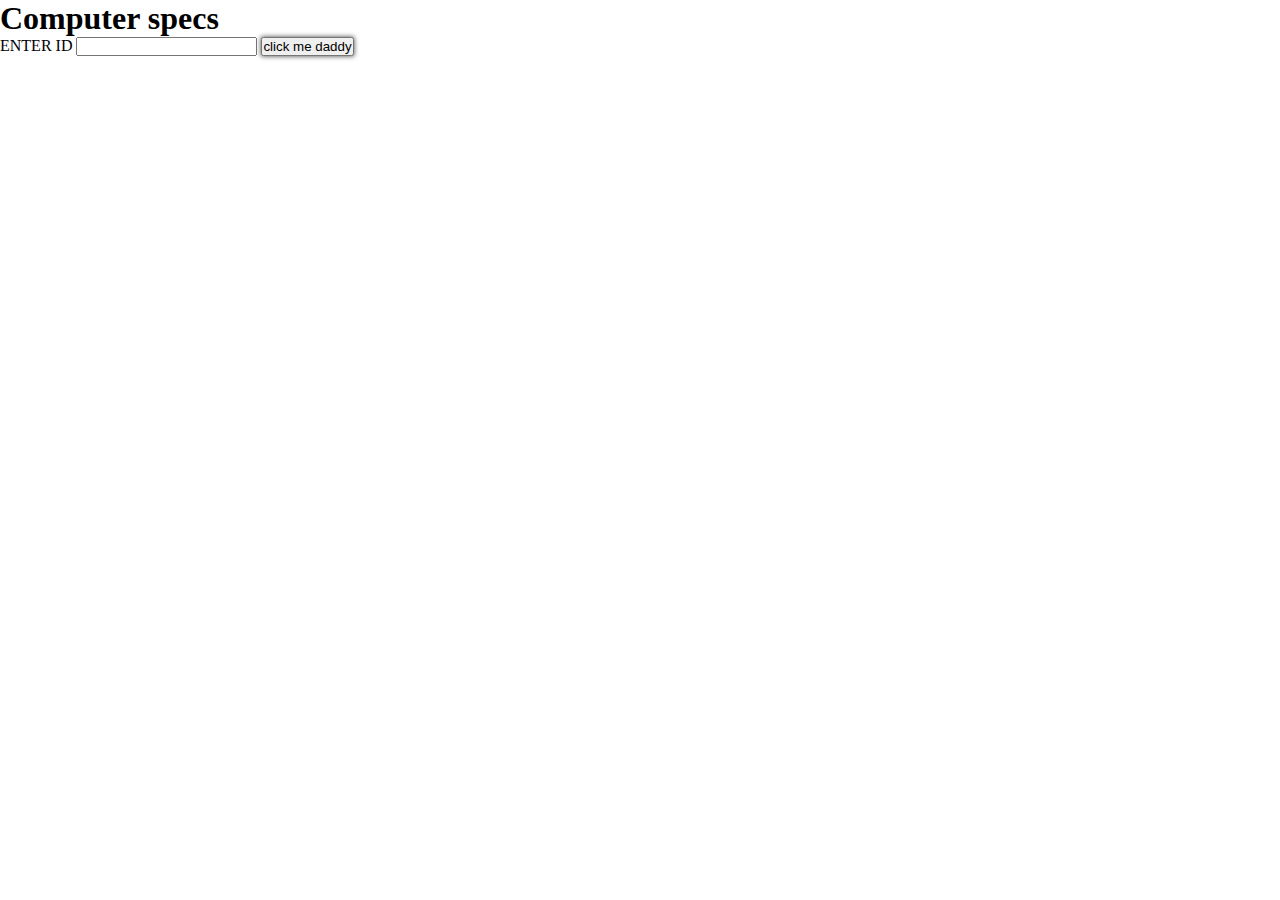
<file: index.html>
<!DOCTYPE html>
<html lang="en">
<head>
    <meta charset="UTF-8">
    <meta name="viewport" content="width=device-width, initial-scale=1.0">
    <title>Document</title>
    <link rel="stylesheet" href="style.css">
</head>
<body>
    
    <h1>Computer specs</h1>
    <label>ENTER ID</label>
    <input type="text" id="computerId">
    <button onclick="fetchMessage()">click me daddy</button>
    <div id="message"></div>

    <script>

        function fetchMessage(){

            let xhr = new XMLHttpRequest();

            xhr.open('GET', 'https://paullexxus.github.io/WebSysAPI/data.json', true)

            xhr.onload = function(){

                if(xhr.status===200){
                    let response = JSON.parse(xhr.responseText);

                    document.getElementById('message').innerText = response.id;
                }

                else{
                    document.getElementById('message').innerText = 'Error';
                }
            };

            xhr.send();

        }
    </script>
</body>
</file>
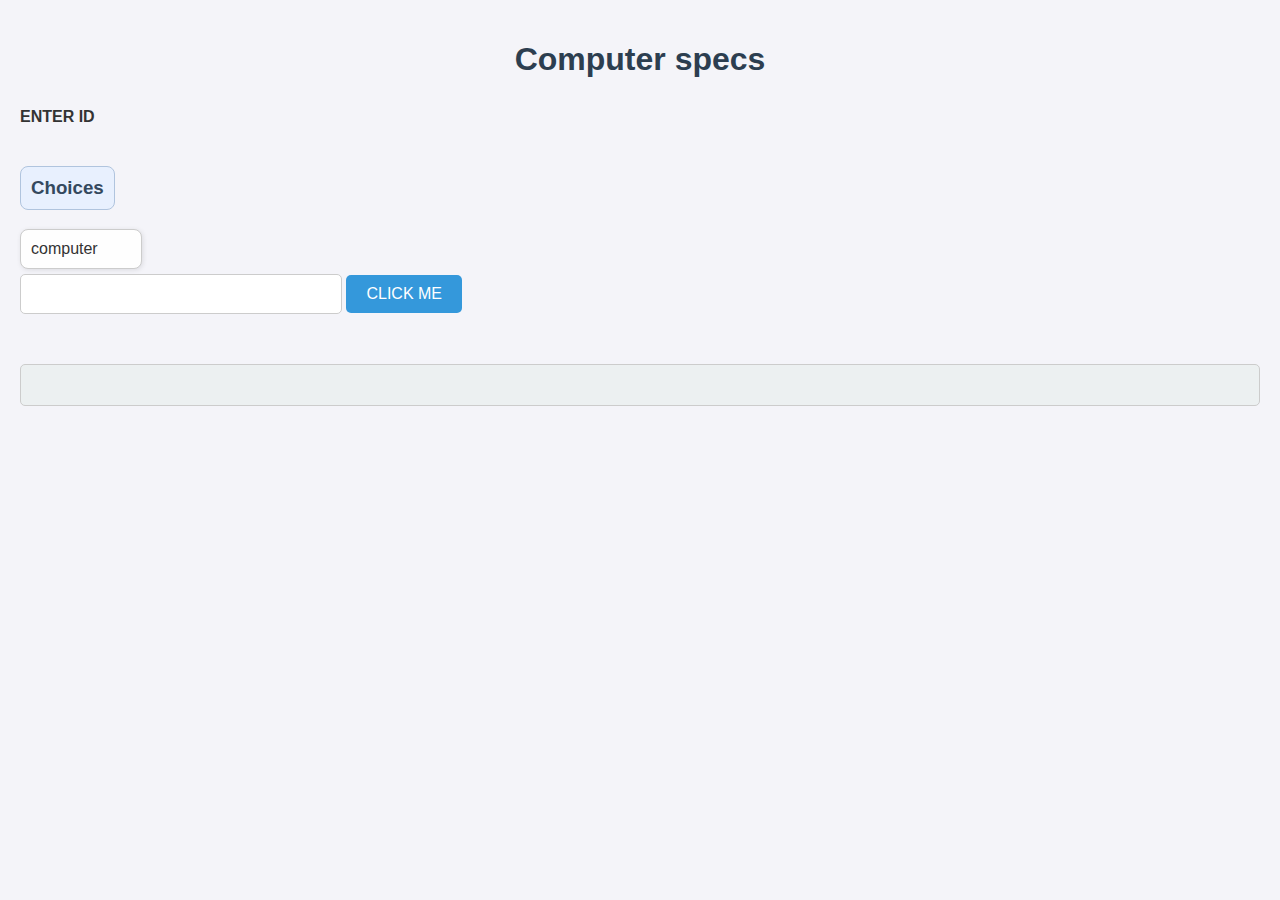
<file: Activity1/index.html>
<!DOCTYPE html>
<html lang="en">
<head>
    <meta charset="UTF-8">
    <meta name="viewport" content="width=device-width, initial-scale=1.0">
    <title>Computer Specs</title>
    <link rel="stylesheet" href="style.css">
</head>
<body>

    <h1>Computer specs</h1>
    <label>ENTER ID</label> 
    
    <div class="choices">
        <h3>Choices</h3>
        <div class="choices-row">
            <p>computer</p>
        </div>
    </div>
    <input type="text" id="computerId">
    <button onclick="fetchMessage()">CLICK ME</button>
    <div id="message"></div>

   

    <script>
        function fetchMessage(){
            let xhr = new XMLHttpRequest();
            xhr.open('GET', 'https://paullexxus.github.io/WebsysAPI2/data.json', true);

            xhr.onload = function(){
            if(xhr.status === 200){
                let response = JSON.parse(xhr.responseText);
                console.log(response);
                let id = document.getElementById('computerId').value;

                if(id === "computer") {
                    let computer = response["computer"];
                    document.getElementById('message').innerHTML = `
                        <p><strong>Brand:</strong> ${computer.brand}</p>
                        <p><strong>Model:</strong> ${computer.model}</p>
                        <p><strong>Processor:</strong> ${computer.processor.brand} ${computer.processor.model} (${computer.processor.speed})</p>
                        <p><strong>Memory:</strong> ${computer.memory.size} ${computer.memory.type}</p>
                        <p><strong>Storage:</strong> ${computer.storage.capacity} ${computer.storage.type}</p>
                    `;
                } 
                else {
                    document.getElementById('message').innerText = 'ID NOT FOUND';
                }
            } else {
                document.getElementById('message').innerText = 'Error loading data';
            }
        };

            xhr.send();
        }
    </script>

</body>
</html>
</file>
<file: style.css>
*{
    margin: 0;
    padding: 0;
}

button{
    width: auto;
    height: auto;
    color: whitesmoke;
    box-shadow: 0px 0px 5px 0px rgba(0,0,0,0.75);
    -webkit-text-fill-color: black;
}
</file>
<file: Activity1/style.css>
/* style.css */

body {
    font-family: Arial, sans-serif;
    background-color: #f4f4f9;
    margin: 0;
    padding: 20px;
    color: #333;
}

h1 {
    text-align: center;
    color: #2c3e50;
    margin-bottom: 30px;
}

label {
    display: block;
    font-weight: bold;
    margin-bottom: 10px;
}

input[type="text"] {
    width: 100%;
    max-width: 300px;
    padding: 10px;
    margin-bottom: 20px;
    border: 1px solid #ccc;
    border-radius: 5px;
    font-size: 16px;
}

button {
    padding: 10px 20px;
    background-color: #3498db;
    color: white;
    border: none;
    border-radius: 5px;
    cursor: pointer;
    font-size: 16px;
    transition: background-color 0.3s ease;
}

button:hover {
    background-color: #2980b9;
}

#message {
    margin-top: 30px;
    background-color: #ecf0f1;
    padding: 20px;
    border-radius: 5px;
    border: 1px solid #ccc;
}

#message p {
    margin: 10px 0;
    font-size: 16px;
}

h3 {
    margin-top: 40px;
    color: #34495e;
    padding: 10px;
    background-color: #e8f0fe;
    border: 1px solid #b0c4de;
    border-radius: 8px;
    width: fit-content;
}

p {
    margin: 5px 0;
    padding: 10px;
    background-color: #fefefe;
    border: 1px solid #ccc;
    border-radius: 8px;
    max-width: 100px;
    box-shadow: 1px 1px 5px rgba(0, 0, 0, 0.1);
}
</file>
